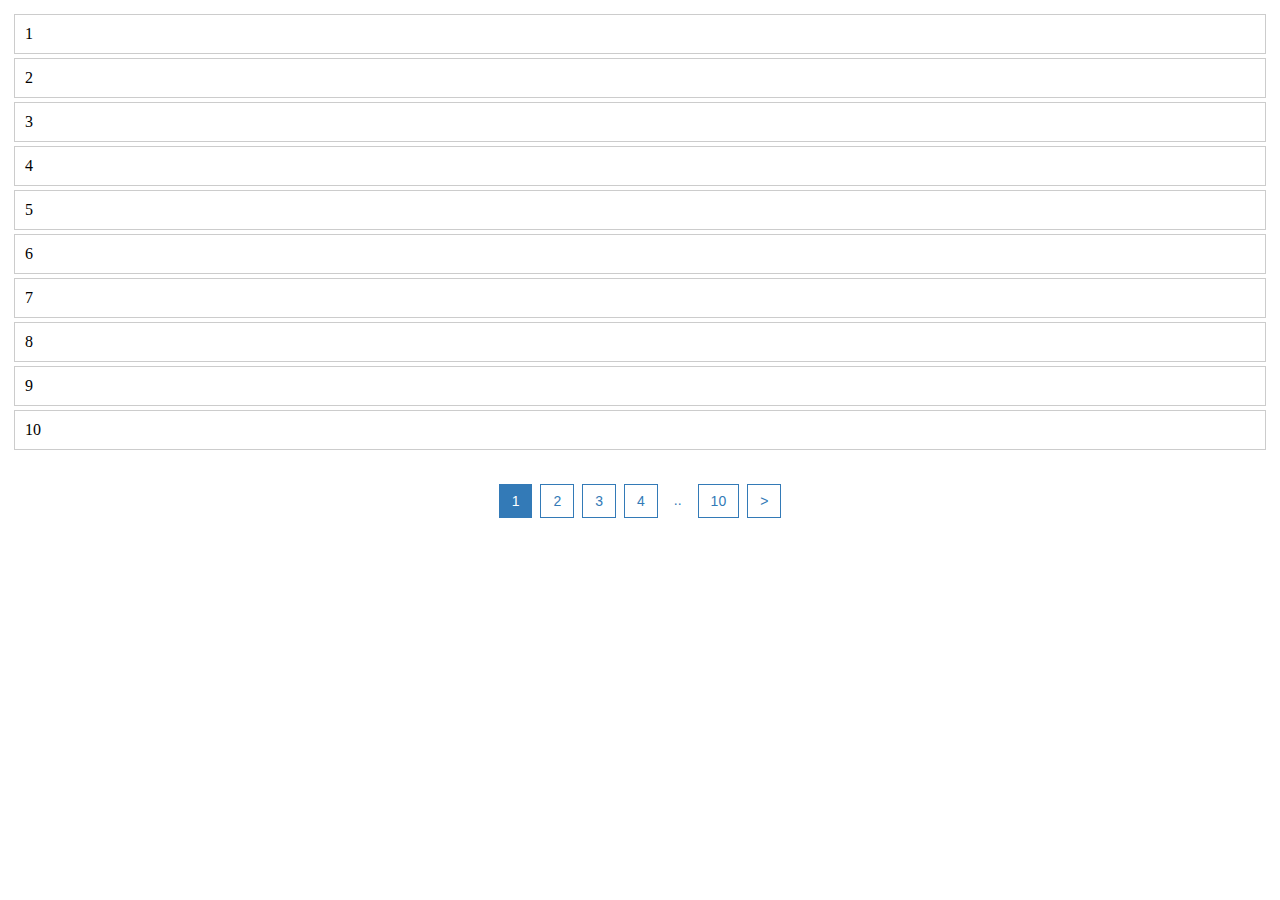
<file: sample/index.html>
<!DOCTYPE html>
<html>
<head>
  <meta charset="utf-8">
  <title>PageNation sample</title>
  <link rel="stylesheet" href="sample.css">
  <script src="ajax.js"></script>
  <script src="sample.js"></script>
  <script src="../src/pagenation.js"></script>
</head>
<body>

  <div class="lists-area">
    <ul class="lists"></ul>
  </div>

  <div class="pagenation"></div>

  <script>
    new $$pagenation({
      target : ".pagenation",
      page_total    : 10,
      page_count    : 5,
      query_current : "num",
      between_str   : ".."
    });
  </script>

</body>
</html>
</file>
<file: sample/sample.css>
html,body{
  width   : 100%;
  height  : 100%;
  margin  : 0;
  padding : 0;
  border  : 0;
}
*, *:before, *:after {
  -webkit-box-sizing : border-box;
     -moz-box-sizing : border-box;
       -o-box-sizing : border-box;
      -ms-box-sizing : border-box;
          box-sizing : border-box;
}

.lists-area{
  width:100%;
  padding:10px;
}
.lists-area .lists{
  width:100%;
}

ul,li{
  list-style:none;
  margin:0;
  padding:0;
}

.lists-area .lists li{
  border:1px solid #ccc;
  padding:10px;
  margin : 4px;
  cursor:pointer;
}
.lists-area .lists li:hover{
  background-color:#eee;
}
</file>
